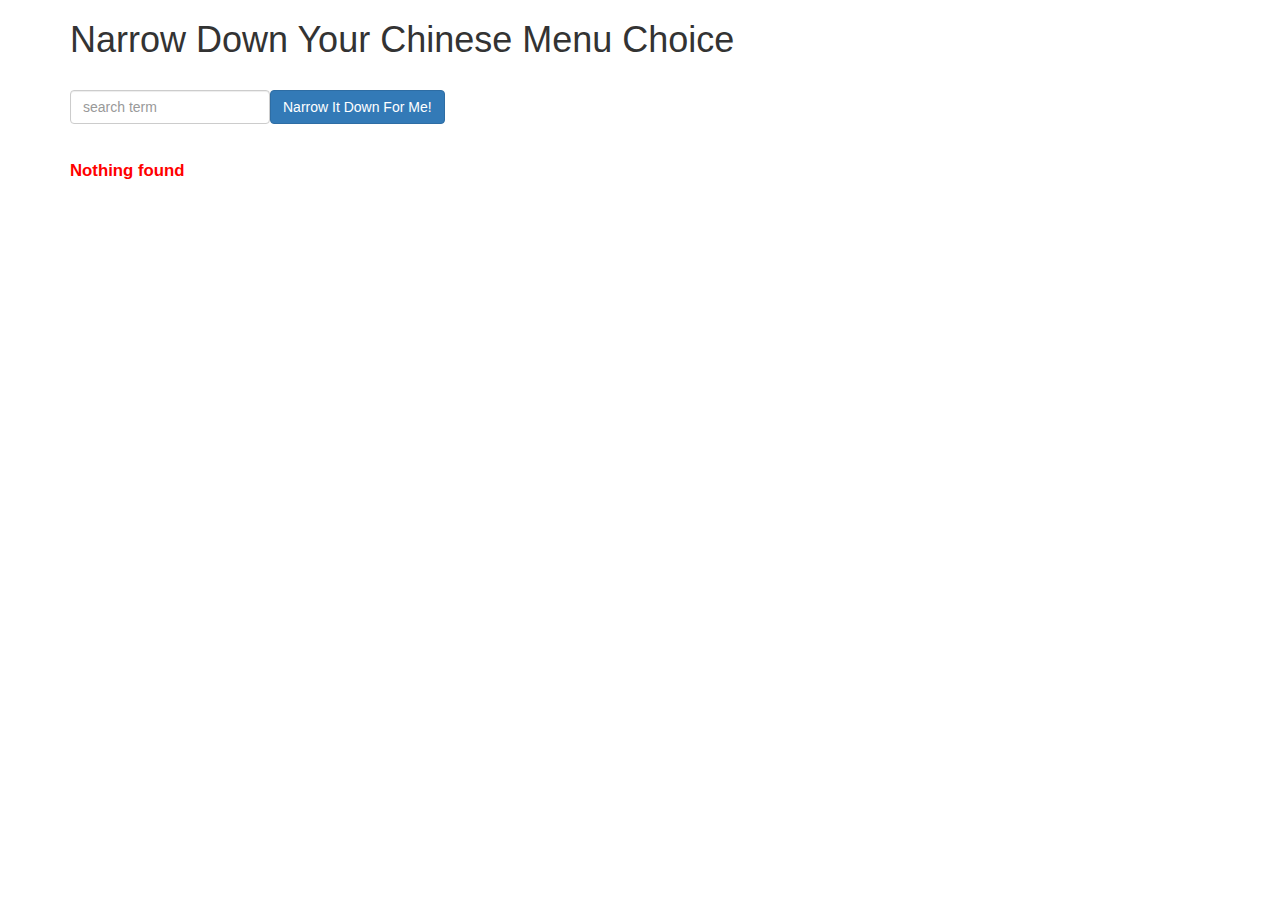
<file: module-3-solution/index.html>
<!doctype html>
<html lang="en">
  <head>
    <title>Narrow Down Your Menu Choice</title>
    <meta name="viewport" content="width=device-width, initial-scale=1">
    <link rel="stylesheet" href="styles/bootstrap.min.css">
    <link rel="stylesheet" href="styles/styles.css">
  </head>

  <body ng-app="NarrowItDownApp">
    <div class="container" ng-controller="NarrowItDownController as ctrl">
      <h1>Narrow Down Your Chinese Menu Choice</h1>

      <div class="form-group">
        <input type="text" placeholder="search term" class="form-control" ng-model="ctrl.searchTerm">
      </div>
      <div class="form-group">
        <button class="btn btn-primary" ng-click="ctrl.getMatchedMenuItems()">Narrow It Down For Me!</button>
      </div>

      <!-- Bonus loader (see Bonus section of the assignment) -->
      <items-loader-indicator></items-loader-indicator>

      <!-- found-items should be implemented as a component -->
      <found-items found-items="ctrl.found" on-remove="ctrl.dontWantThisNow(index)"></found-items>
    </div>

    <script src="js/angular.min.js"></script>
    <script src="js/app.js"></script>
  </body>
</html>
</file>
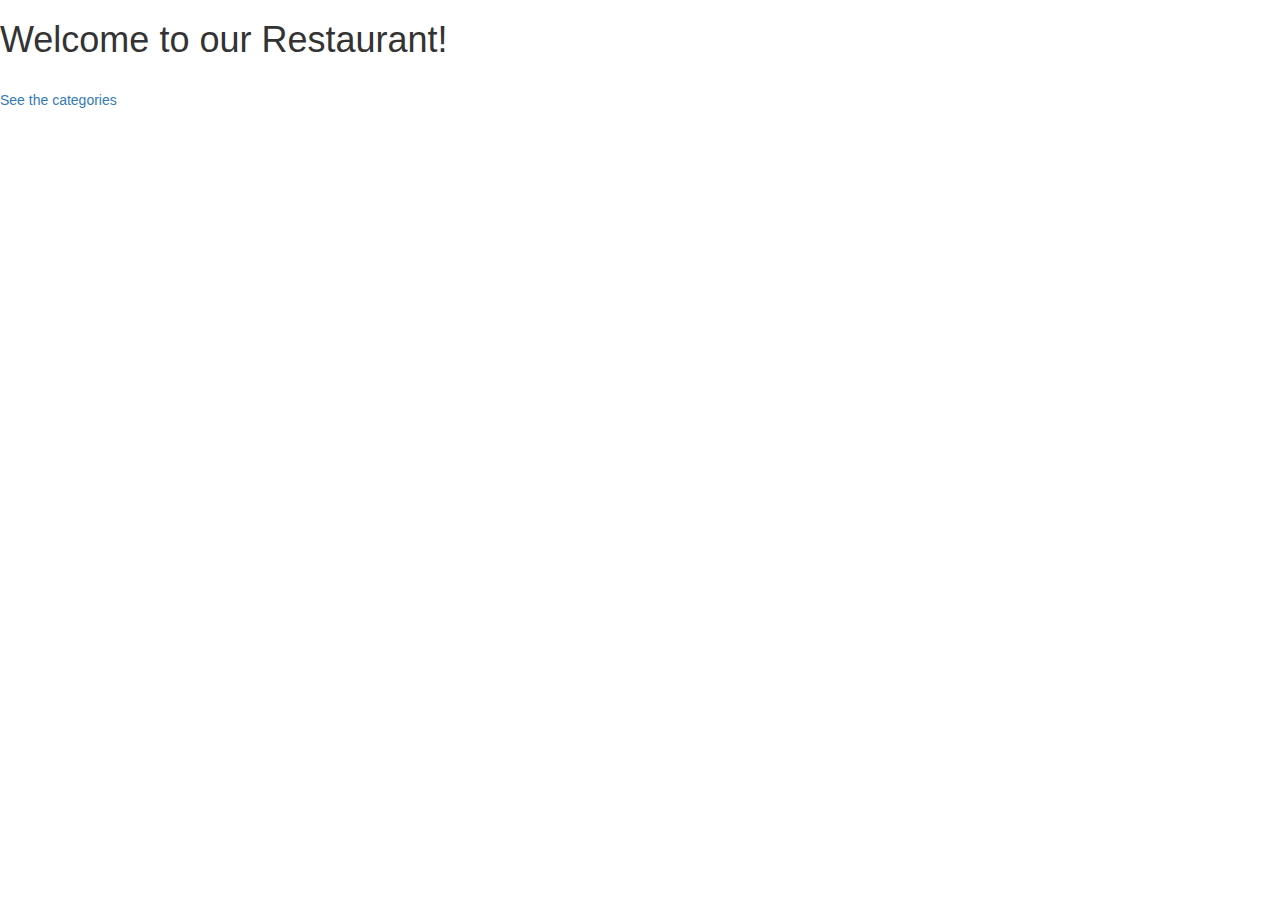
<file: module-4-solution/index.html>
<!DOCTYPE html>
<html lang="en">
    <head>
        <title>Welcome to our restaurant</title>
        <meta name="viewport" content="width=device-width, initial-scale=1">
        <link rel="stylesheet" href="styles/bootstrap.min.css">
        <link rel="stylesheet" href="styles/styles.css">
    </head>

    <body ng-app="MenuApp">

        <h1>Welcome to our Restaurant!</h1>

        <ui-view></ui-view>

        <!-- Libraries -->
        <script src="lib/angular.min.js"></script>
        <script src="lib/angular-ui-router.min.js"></script>

        <!-- Modules -->
        <script src="src/menuapp.module.js"></script>
        <script src="src/data.module.js"></script>

        <!-- Routes -->
        <script src="src/routes.js"></script>

        <!-- Module artifacts -->
        <script src="src/categories.component.js"></script>
        <script src="src/categories.controller.js"></script>
        <script src="src/items.component.js"></script>
        <script src="src/items.controller.js"></script>
        <script src="src/menudata.service.js"></script>
    </body>
</html>
</file>
<file: module-3-solution/styles/styles.css>
h1 {
  margin-bottom: 30px;
}
.error {
    font-weight: bold;
    color: red;
    font-size: 1.2em;
}
input[type="text"] {
  width: 200px;
  float: left;
}
.narrow-button {
  float: left;
  margin-left: 10px;
}
.loader {
  display: none;
  margin-left: 5px;
  font-size: 10px;
  float: left;
  border-top: 1.1em solid rgba(147, 147, 147, 0.2);
  border-right: 1.1em solid rgba(147, 147, 147, 0.2);
  border-bottom: 1.1em solid rgba(147, 147, 147, 0.2);
  border-left: 1.1em solid #676767;
  -webkit-transform: translateZ(0);
  -ms-transform: translateZ(0);
  transform: translateZ(0);
  -webkit-animation: load8 1.1s infinite linear;
  animation: load8 1.1s infinite linear;
}
.loader,
.loader:after {
  border-radius: 50%;
  width: 3em;
  height: 3em;
}
@-webkit-keyframes load8 {
  0% {
    -webkit-transform: rotate(0deg);
    transform: rotate(0deg);
  }
  100% {
    -webkit-transform: rotate(360deg);
    transform: rotate(360deg);
  }
}
@keyframes load8 {
  0% {
    -webkit-transform: rotate(0deg);
    transform: rotate(0deg);
  }
  100% {
    -webkit-transform: rotate(360deg);
    transform: rotate(360deg);
  }
}
</file>
<file: module-4-solution/styles/styles.css>
h1 {
  margin-bottom: 30px;
}
.error {
    font-weight: bold;
    color: red;
    font-size: 1.2em;
}
input[type="text"] {
  width: 200px;
  float: left;
}
.narrow-button {
  float: left;
  margin-left: 10px;
}
.loader {
  display: none;
  margin-left: 5px;
  font-size: 10px;
  float: left;
  border-top: 1.1em solid rgba(147, 147, 147, 0.2);
  border-right: 1.1em solid rgba(147, 147, 147, 0.2);
  border-bottom: 1.1em solid rgba(147, 147, 147, 0.2);
  border-left: 1.1em solid #676767;
  -webkit-transform: translateZ(0);
  -ms-transform: translateZ(0);
  transform: translateZ(0);
  -webkit-animation: load8 1.1s infinite linear;
  animation: load8 1.1s infinite linear;
}
.loader,
.loader:after {
  border-radius: 50%;
  width: 3em;
  height: 3em;
}
@-webkit-keyframes load8 {
  0% {
    -webkit-transform: rotate(0deg);
    transform: rotate(0deg);
  }
  100% {
    -webkit-transform: rotate(360deg);
    transform: rotate(360deg);
  }
}
@keyframes load8 {
  0% {
    -webkit-transform: rotate(0deg);
    transform: rotate(0deg);
  }
  100% {
    -webkit-transform: rotate(360deg);
    transform: rotate(360deg);
  }
}
</file>
